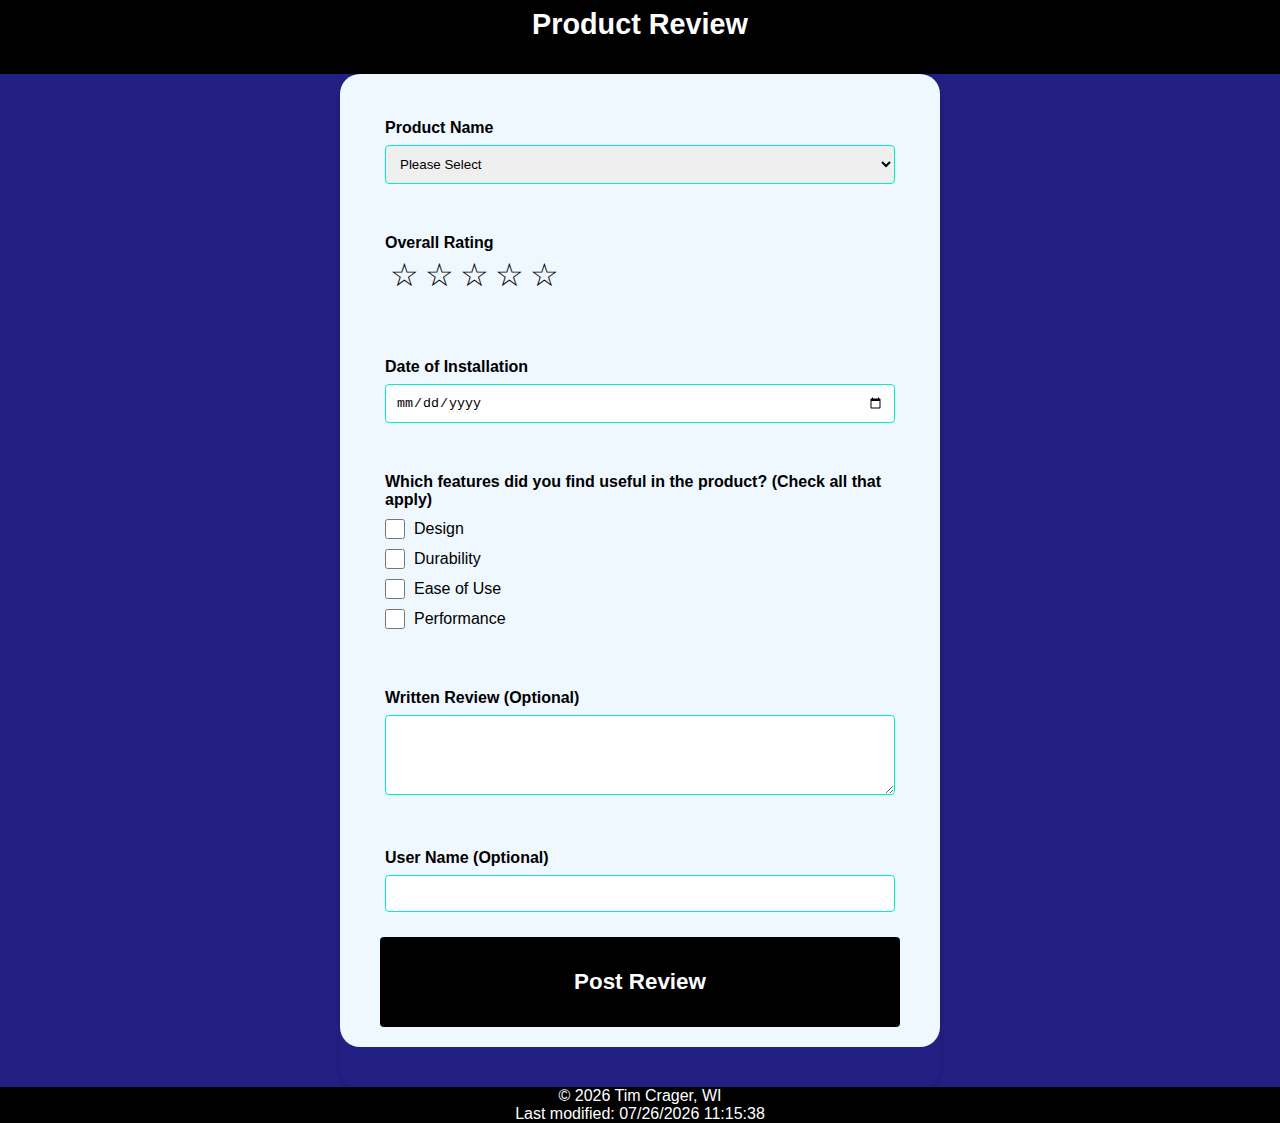
<file: form.html>
<!DOCTYPE html>
<html lang="en">

<head>
    <meta charset="UTF-8">
    <meta name="viewport" content="width=device-width, initial-scale=1.0">
    <title>WDD 131 - Product Review</title>
    <meta name="author" content="Tim Crager">
    <meta name="description" content="Form for WDD 131 week 5 assignement.">
    <link rel="preconnect" href="https://fonts.googleapis.com">
    <link rel="preconnect" href="https://fonts.gstatic.com" crossorigin>
    <link href="https://fonts.googleapis.com/css2?family=Roboto:wght@400;700&display=swap" rel="stylesheet">
    <link rel="stylesheet" href="styles/form.css">
    <script src="scripts/form.js" defer></script>
</head>

<body>
    <header>
        <h1>Product Review</h1>
    </header>
    <main>
        <div class="container">
            <form method="get" action="review.html">
                <div class="group">
                    <label class="question">Product Name</label>
                    <select name="product" id="pl" required>
                        <option value="">Please Select</option>
                    </select>
                </div>
                <div class="group">
                    <label class="question">Overall Rating</label>
                    <div class="rating">
                        <div class="stars">
                            <input type="radio" id="fivestar" name="stars" value="5" required><label for="fivestar"></label>
                            <input type="radio" id="fourstar" name="stars" value="4" required><label for="fourstar"></label>
                            <input type="radio" id="threestar" name="stars" value="3" required><label for="threestar"></label>
                            <input type="radio" id="twostar" name="stars" value="2" required><label for="twostar"></label>
                            <input type="radio" id="onestar" name="stars" value="1" required><label for="onestar"></label>
                        </div>
                    </div>
                </div>
                <div class="group">
                    <label class="question">Date of Installation</label>
                    <input type="date" name="doi" required>
                </div>
                <fieldset class="group">
                    <label class="question">Which features did you find useful in the product? (Check all that apply)</label>
                    <label><input type="checkbox" id="des" name="check" value="design">Design</label>
                    <label><input type="checkbox" id="dur" name="check" value="durability">Durability</label>
                    <label><input type="checkbox" id="eou" name="check" value="easeofuse">Ease of Use</label>
                    <label><input type="checkbox" id="per" name="check" value="performance">Performance</label>                    
                </fieldset>
                <div class="group">
                    <label class="question">Written Review (Optional)</label>
                    <textarea name="rt" id="review"></textarea>
                </div>
                <div class="group">
                    <label class="question">User Name (Optional)</label>
                    <input type="text" name="name" id="name" pattern="[a-zA-z]+">
                </div>
                <input type="submit" value="Post Review">
            </form>
        </div>
    </main>
    <footer>
        <p id="year"> Tim Crager, WI </p>
        <p id="lastModified"></p>
    </footer>
</body>

</html>
</file>
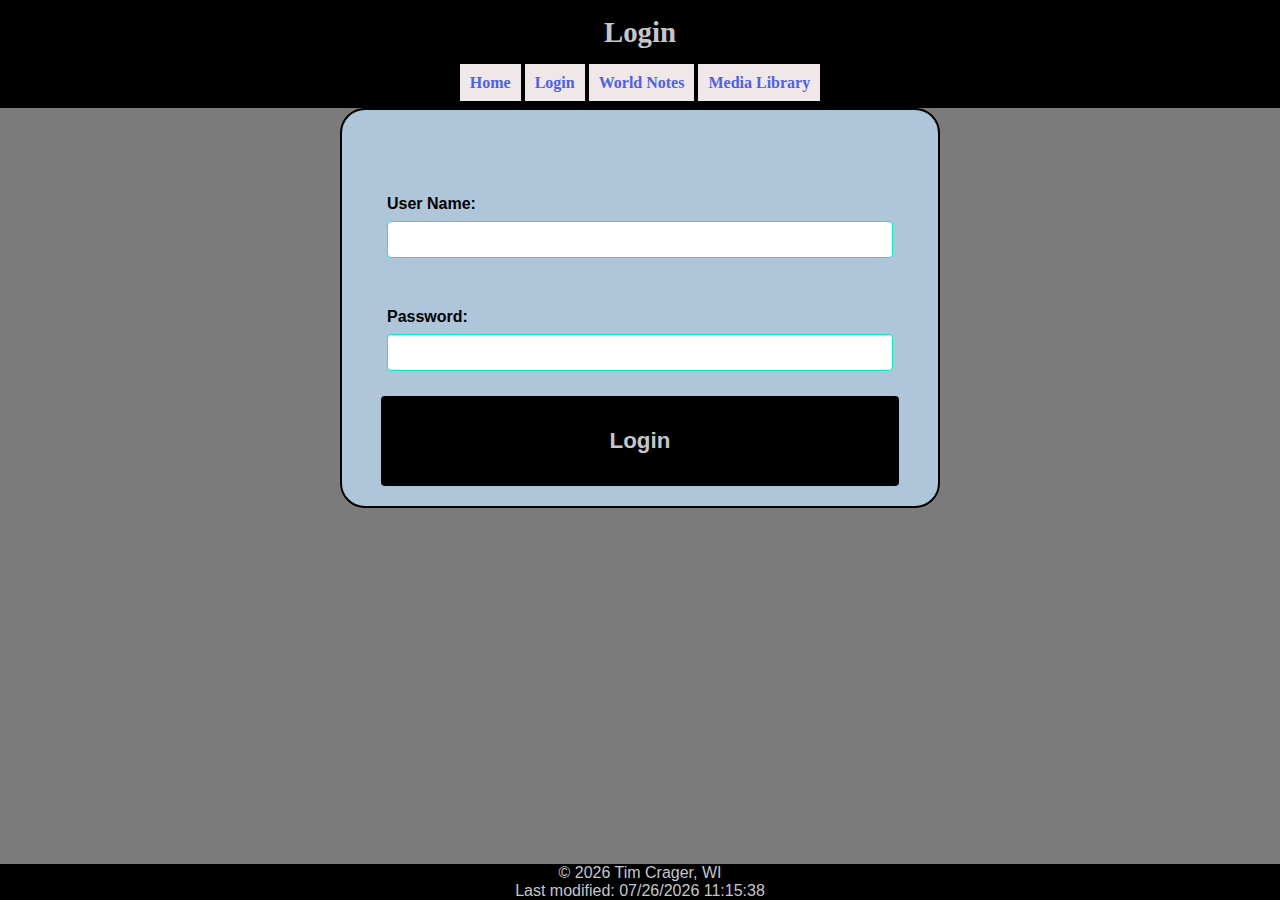
<file: project/login.html>
<!DOCTYPE html>
<html lang="en">

<head>
    <meta charset="UTF-8">
    <meta name="viewport" content="width=device-width, initial-scale=1.0">
    <title>Raven's Library - Login</title>
    <meta name="author" content="Tim Crager">
    <meta name="description" content="">
    <link rel="preconnect" href="https://fonts.googleapis.com">
    <link rel="preconnect" href="https://fonts.gstatic.com" crossorigin>
    <link href="https://fonts.googleapis.com/css2?family=Roboto:wght@400;700&display=swap" rel="stylesheet">
    <link rel="stylesheet" href="styles/login.css">
    <script src="scripts/login.js" defer></script>
</head>

<body>
    <header>
        <h1>Login</h1>
            <nav>
               <a href="./siteplan.html">Home</a>
               <a href="./login.html">Login</a> 
               <a href="./world-notes.html">World Notes</a> 
               <a href="./media-library.html">Media Library</a>  
            </nav>
    </header>
    <main>
        <div class="container">
            <form method="get" action="review.html">
                <div class="group">
                    <label class="question">User Name:</label>
                    <input type="text" name="name" id="name" pattern="[a-zA-z]+">
                </div>
                <div class="group">
                    <label class="question">Password:</label>
                    <input type="text" name="name" id="name" pattern="[a-zA-z]+">
                </div>
                <input type="submit" value="Login">
            </form>
        </div>
    </main>
    <footer>
        <p id="year"> Tim Crager, WI </p>
        <p id="lastModified"></p>
    </footer>
</body>

</html>
</file>
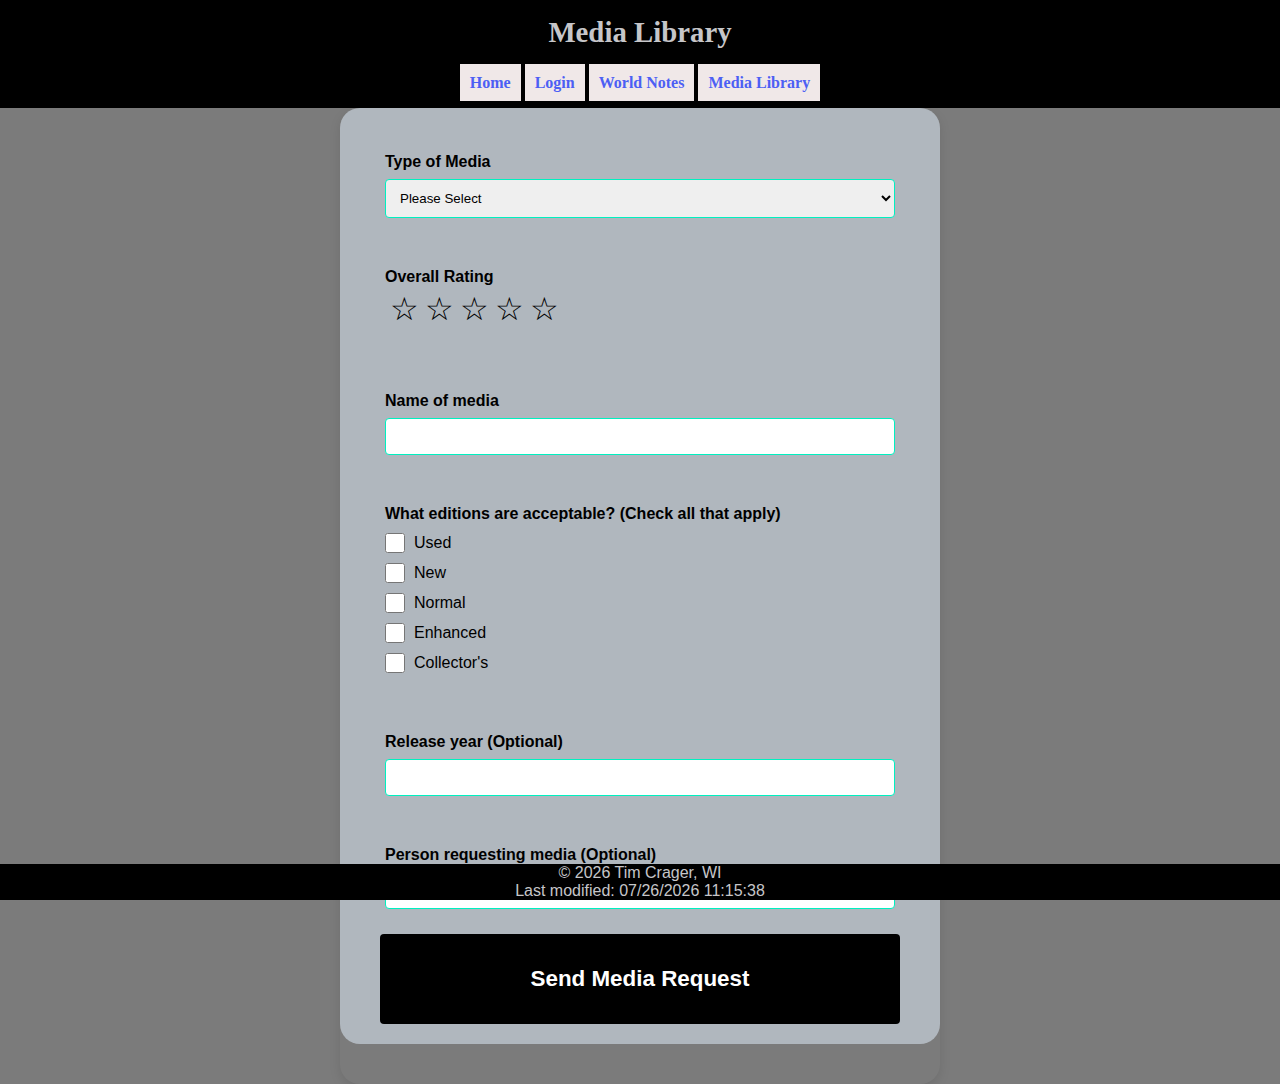
<file: project/media-library.html>
<!DOCTYPE html>
<html lang="en">

<head>
    <meta charset="UTF-8">
    <meta name="viewport" content="width=device-width, initial-scale=1.0">
    <title>Raven's Library - Media Library</title>
    <meta name="author" content="Tim Crager">
    <meta name="description" content="">
    <link rel="preconnect" href="https://fonts.googleapis.com">
    <link rel="preconnect" href="https://fonts.gstatic.com" crossorigin>
    <link href="https://fonts.googleapis.com/css2?family=Roboto:wght@400;700&display=swap" rel="stylesheet">
    <link rel="stylesheet" href="styles/media-library.css">
    <script src="scripts/media-library.js" defer></script>
</head>

<body>
    <header>
        <h1>Media Library</h1>
            <nav>
               <a href="./siteplan.html">Home</a>
               <a href="./login.html">Login</a> 
               <a href="./world-notes.html">World Notes</a> 
               <a href="./media-library.html">Media Library</a>  
            </nav>
    </header>
    <main>
        <div class="container">
            <form method="get" action="review.html">
                <div class="group">
                    <label class="question">Type of Media</label>
                    <select name="product" id="type" required>
                        <option value="">Please Select</option>
                    </select>
                </div>
                <div class="group">
                    <label class="question">Overall Rating</label>
                    <div class="rating">
                        <div class="stars">
                            <input type="radio" id="fivestar" name="stars" value="5" required><label for="fivestar"></label>
                            <input type="radio" id="fourstar" name="stars" value="4" required><label for="fourstar"></label>
                            <input type="radio" id="threestar" name="stars" value="3" required><label for="threestar"></label>
                            <input type="radio" id="twostar" name="stars" value="2" required><label for="twostar"></label>
                            <input type="radio" id="onestar" name="stars" value="1" required><label for="onestar"></label>
                        </div>
                    </div>
                </div>
                <div class="group">
                    <label class="question">Name of media</label>
                    <input type="text" name="media" id="media">
                </div>
                <fieldset class="group">
                    <label class="question">What editions are acceptable? (Check all that apply)</label>
                    <label><input type="checkbox" id="use" name="edition" value="used">Used</label>
                    <label><input type="checkbox" id="new" name="edition" value="new">New</label>
                    <label><input type="checkbox" id="nor" name="edition" value="normal">Normal</label>
                    <label><input type="checkbox" id="enh" name="edition" value="enhanced">Enhanced</label>
                    <label><input type="checkbox" id="col" name="edition" value="collectors">Collector's</label>                    
                </fieldset>
                <div class="group">
                    <label class="question">Release year (Optional)</label>
                    <input type="text" name="relyear" id="relyear">
                </div>
                <div class="group">
                    <label class="question">Person requesting media (Optional)</label>
                    <input type="text" name="name" id="name" pattern="[a-zA-Z ]+">
                </div>
                <input type="submit" value="Send Media Request">
            </form>
        </div>
    </main>
    <footer>
        <p id="year"> Tim Crager, WI </p>
        <p id="lastModified"></p>
    </footer>
</body>

</html>
</file>
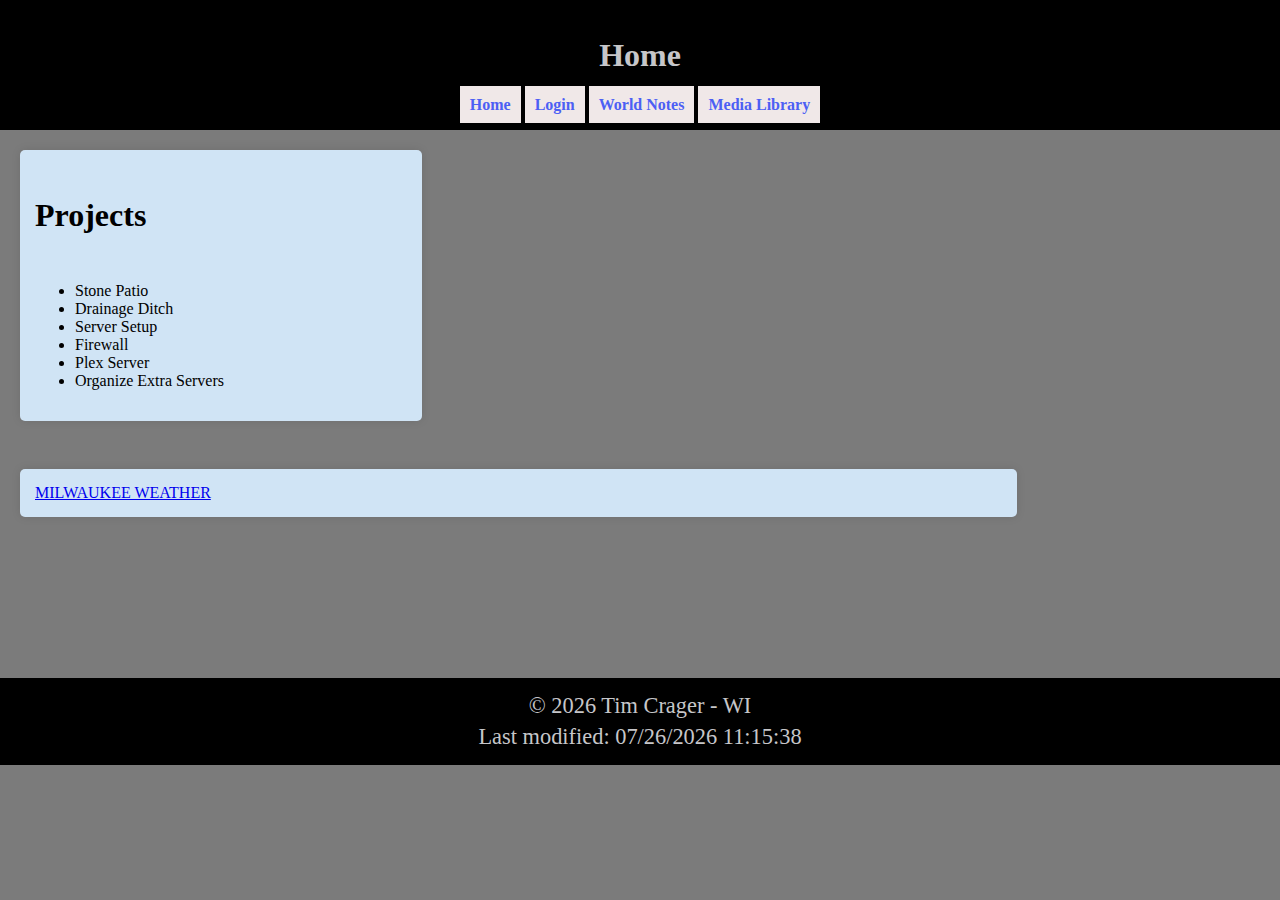
<file: project/siteplan.html>
<!DOCTYPE html>
<html lang="en">

<head>
    <meta charset="UTF-8">
    <meta name="viewport" content="width=device-width, initial-scale=1.0">
    <title>Raven's Library</title>
    <meta name="author" content="Tim Crager">
    <meta name="description"
        content="The home page for my website with general information for the day.">
    <link rel="stylesheet" href="styles/siteplan.css">
    <link rel="stylesheet" href="styles/siteplan-large.css">
    <script src="scripts/siteplan.js" defer></script>
</head>

<body>
    <header>  
        <h1>Home</h1>
        <nav>
           <a href="./siteplan.html">Home</a>
           <a href="./login.html">Login</a> 
           <a href="./world-notes.html">World Notes</a> 
           <a href="./media-library.html">Media Library</a>  
        </nav>
    </header>    
    <main class="gallery">
        <div class="projects">
            <h2>Projects</h2>
            <ul>
                <li>Stone Patio</li>
                <li>Drainage Ditch</li>
                <li>Server Setup</li>
                <li>Firewall</li>
                <li>Plex Server</li>
                <li>Organize Extra Servers</li>
        </div>
        <div class="weather">
            <a class="weatherwidget-io" href="https://forecast7.com/en/43d04n87d91/milwaukee/?unit=us" data-label_1="MILWAUKEE" data-label_2="WEATHER" data-theme="original" >MILWAUKEE WEATHER</a>
        </div>  
        <script src="https://static.elfsight.com/platform/platform.js" async></script>
        <div class="elfsight-app-86b1d0ec-ba13-4a90-8036-f02b3cc6d91e" data-elfsight-app-lazy></div>  
    </main>

    <footer>
    <p id="year"></p>
    <p id="lastModified"></p>
    </footer>
</body>

</html>
</file>
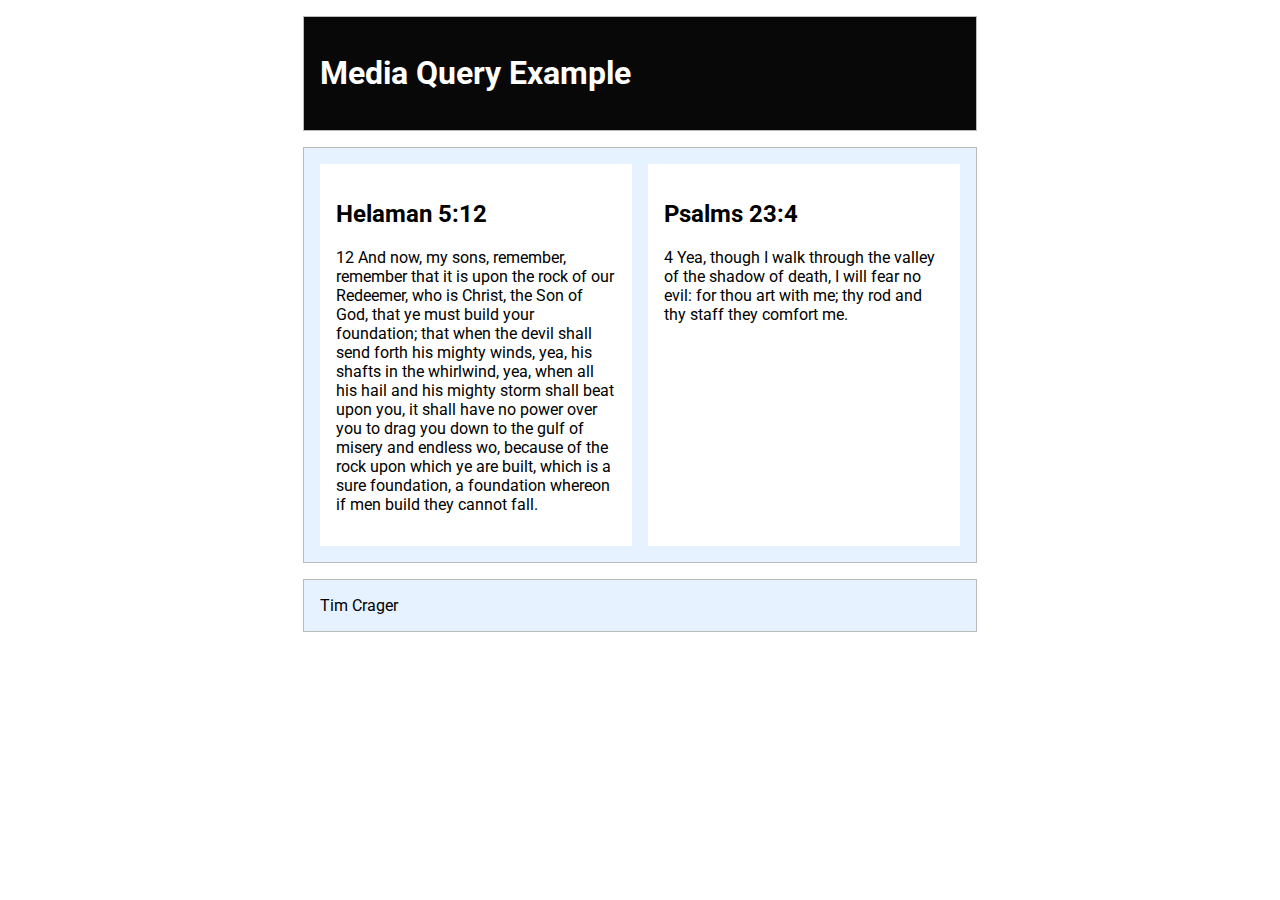
<file: week02/media-query.html>
<!doctype html>
<html lang="en">

<head>
    <meta charset="UTF-8">
    <meta name="viewport" content="width=device-width, initial-scale=1.0">
    <title>WDD 131 - Media Query</title>
    <meta name="author" content="Tim Crager">
    <meta name="description"
        content="Media query learning activity." />
    <link rel="preconnect" href="https://fonts.googleapis.com">
    <link rel="preconnect" href="https://fonts.gstatic.com" crossorigin>
    <link href="https://fonts.googleapis.com/css2?family=Roboto&display=swap" rel="stylesheet">
    <link rel="stylesheet" href="styles/media-query.css">
    <link rel="stylesheet" href="styles/media-query-large.css">
</head>

<body>
<header>
    <h1>Media Query Example</h1>
</header>

<main>
    <section>
        <h2>Helaman 5:12</h2>
        <p>12 And now, my sons, remember, remember that it is upon the rock of our Redeemer, who is Christ, the Son of God, that ye must build your foundation; that when the devil shall send forth his mighty winds, yea, his shafts in the whirlwind, yea, when all his hail and his mighty storm shall beat upon you, it shall have no power over you to drag you down to the gulf of misery and endless wo, because of the rock upon which ye are built, which is a sure foundation, a foundation whereon if men build they cannot fall.</p>
    </section>
    <section>
        <h2>Psalms 23:4</h2>
        <p>4 Yea, though I walk through the valley of the shadow of death, I will fear no evil: for thou art with me; thy rod and thy staff they comfort me.</p>
    </section>
</main>

<footer>
    Tim Crager
</footer>
</body>
</html>
</file>
<file: styles/form.css>
:root{
    --primary-color: #EFF7FF;
    --secondary-color: #000000;
    --accent-color-1: #222082;
    --accent-color-2: #558C8C;
    --accent-color-3: #00f0c0;
    --text-color-dark: #fff;
    --text-color-light: #000;
}
* { 
    box-sizing: border-box;
    margin: 0;
    padding: 0;
}
body {
    font-size: 16px;
    font-family: Verdana, sans-serif;
}
header {
    padding: .5rem 2%;
    background-color: var(--secondary-color);
    color: var(--text-color-dark);
    text-align: center;
}
main{
background-color: #222082;
}
.container{
    max-width: 600px;
    border-radius: 20px;
    margin: auto;
    padding-bottom: 20px;
    box-shadow: 0 4px 12px rgba(0,0,0,0.1);
}
h1{
    text-align: center;
    margin-bottom: 25px;
    font-size: 1.8rem;
}
form{
    background-color: var(--primary-color);
    margin-bottom: 20px;
    border-radius: 20px;
    padding: 20px;
}
.group{
    border-radius: 20px;
    padding: 25px;
}
label{
    display: block;
    margin-bottom: 8px;
}
.question{
    font-weight: bold;
}
input[type="text"], input[type="date"], select, textarea{
    width: 100%;
    padding: 10px;
    border: 1px solid var(--accent-color-3);
    border-radius: 4px;
}
input[type="radio"], input[type="checkbox"]{
    display: grid;
    grid-template-columns: 1fr 1fr;
    width: 20px;
    height: 20px;
    margin-right: -1px;
}
.rating, fieldset label{
    display: flex;
    align-items: center;
    gap: 10px;
    margin-bottom: 10px;
}
.rating{
    display: flex;
    flex-direction: row;
    align-items: flex-start;
    justify-content: space-between;
}
input[type="radio"] {
	display: none;
	position: relative;
	caret-color: rgba(0, 0, 0, 0);
}
.stars{
    display: flex;
    flex-direction: row-reverse;
    justify-content: left;
}
.stars > label{
    color: var(--text-color-light);
    width: 30px;
    height: 30px;
    font-size: 2rem;
    margin-left: 5px;
    display: flex;
    align-items: center;
    caret-color: rgba(0,0,0,0);
}
.stars > label:hover{
    color: var(--secondary-color);
}
.stars > label::before{
    content: "\2606";
}
.stars input:checked ~ label::before{
    content: "\2605";
}
fieldset{
    border: none;
    padding: 10px;
}
textarea{
    min-height: 80px;
}
input[type="submit"]{
    padding: 2.5vmax;
    background-color: var(--secondary-color);
    color: var(--text-color-dark);
    font-weight: bold;
    border: none;
    border-radius: 4px;
    cursor: pointer;
    font-size: 16px;
    margin: auto;
    display: block;
    width: 93%;
    font-size: 1.4rem;
}
footer{
    background-color: var(--secondary-color);
    color: var(--text-color-dark);
    text-align: center;
}
</file>
<file: project/styles/login.css>
:root{
    --primary-color: #aec5da;
    --secondary-color: #000000;
    --accent-color-1: #222082;
    --accent-color-2: #558C8C;
    --accent-color-3: #00f0c0;
    --text-color-dark: #fff;
    --text-color-light: #000;
}

* { 
    box-sizing: border-box;
    margin: 0;
    padding: 0;
}

body {
    font-size: 16px;
    font-family: Verdana, sans-serif;
    background: #7b7b7b;
}

header {
    background: rgb(0, 0, 0);
    padding: 1rem;
    grid-column: 1 / 5;
    color: rgb(198, 198, 201);
    font-family: "Tinos", serif;
    text-align: center;
}

nav a:hover {
    background-color: rgb(1, 1, 165);
    color: rgb(241, 126, 126);
}

header nav a {
    color: rgb(76, 95, 244);
    text-decoration: none;
    font-weight: bold;
    background-color: #f0e8e8;
    justify-content: space-between;
    padding:10px;
}

.container{
    background-color: var(--primary-color);
    padding-top: 40px;
    max-width: 600px;
    border-radius: 25px;
    border: 2px solid #000000;
    margin: auto;
}

h1{
    text-align: center;
    margin-bottom: 25px;
    font-size: 1.8rem;
}

form{
    
    padding: 20px;
}

.group{
    border-radius: 20px;
    padding: 25px;
}

label{
    display: block;
    margin-bottom: 8px;
}

.question{
    font-weight: bold;    
}

input[type="text"]{
    width: 100%;
    padding: 10px;
    border: 1px solid var(--accent-color-3);
    border-radius: 4px;
    
}

input[type="submit"]{
    padding: 2.5vmax;
    background-color: var(--secondary-color);
    color: rgb(198, 198, 201);
    font-weight: bold;
    border: none;
    border-radius: 4px;
    cursor: pointer;
    font-size: 16px;
    margin: auto;
    display: block;
    width: 93%;
    font-size: 1.4rem;
}

footer{
    background-color: var(--secondary-color);
    color: rgb(198, 198, 201);
    text-align: center;
    position: fixed;
    bottom: 0%;
    width: 100%;
}
</file>
<file: project/styles/media-library.css>
:root{
    --primary-color: #b0b7be;
    --secondary-color: #000000;
    --accent-color-1: #222082;
    --accent-color-2: #558C8C;
    --accent-color-3: #00f0c0;
    --text-color-dark: #fff;
    --text-color-light: #000;
}
* { 
    box-sizing: border-box;
    margin: 0;
    padding: 0;
}
body {
    font-size: 16px;
    font-family: Verdana, sans-serif;
    background: #7b7b7b;
}
header {
    background: rgb(0, 0, 0);
    padding: 1rem;
    grid-column: 1 / 5;
    color: rgb(198, 198, 201);
    font-family: "Tinos", serif;
    text-align: center;
}

nav a:hover {
    background-color: rgb(1, 1, 165);
    color: rgb(241, 126, 126);
}

header nav a {
    color: rgb(76, 95, 244);
    text-decoration: none;
    font-weight: bold;
    background-color: #f0e8e8;
    justify-content: space-between;
    padding:10px;
}

.container{
    max-width: 600px;
    border-radius: 20px;
    margin: auto;
    padding-bottom: 20px;
    box-shadow: 0 4px 12px rgba(0,0,0,0.1);
}

h1{
    text-align: center;
    margin-bottom: 25px;   
    font-size: 1.8rem;
}

form{
    background-color: var(--primary-color);
    margin-bottom: 20px;
    border-radius: 20px;
    padding: 20px;
}

.group{
    border-radius: 20px;
    padding: 25px;
}

label{
    display: block;
    margin-bottom: 8px;
}

.question{
    font-weight: bold;
}

input[type="text"], select, textarea{
    width: 100%;
    padding: 10px;
    border: 1px solid var(--accent-color-3);
    border-radius: 4px;
}

input[type="radio"], input[type="checkbox"]{
    display: grid;
    grid-template-columns: 1fr 1fr;
    width: 20px;
    height: 20px;
    margin-right: -1px;
}

.rating, fieldset label{
    display: flex;
    align-items: center;
    gap: 10px;
    margin-bottom: 10px;
}

.rating{
    display: flex;
    flex-direction: row;
    align-items: flex-start;
    justify-content: space-between;
}

input[type="radio"] {
	display: none;
	position: relative;
	caret-color: rgba(0, 0, 0, 0);
}

.stars{
    display: flex;
    flex-direction: row-reverse;
    justify-content: left;
}

.stars > label{
    color: var(--text-color-light);
    width: 30px;
    height: 30px;
    font-size: 2rem;
    margin-left: 5px;
    display: flex;
    align-items: center;
    caret-color: rgba(0,0,0,0);
}

.stars > label:hover{
    color: var(--secondary-color);
}

.stars > label::before{
    content: "\2606";
}

.stars input:checked ~ label::before{
    content: "\2605";
}

fieldset{
    border: none;
    padding: 10px;
}

textarea{
    min-height: 80px;
}

input[type="submit"]{
    padding: 2.5vmax;
    background-color: var(--secondary-color);
    color: var(--text-color-dark);
    font-weight: bold;
    border: none;
    border-radius: 4px;
    cursor: pointer;
    font-size: 16px;
    margin: auto;
    display: block;
    width: 93%;
    font-size: 1.4rem;
}

footer{
    background-color: var(--secondary-color);
    color: rgb(198, 198, 201);
    text-align: center;
    position: fixed;
    bottom: 0%;
    width: 100%;
}
</file>
<file: project/styles/siteplan.css>
:root{
    --primary-color: #080808;
    --secondary-color: #020863;
    --accent-color-1: #2d29f3;
    --accent-color-2: #2af8e3;
    --text-color-dark: #fff;
}

* {
    font-family: 'Times New Roman', Times, serif;
}

body {
    width: 100%;
    height: 100vh;
    display: flex;
    flex-direction: column;
    margin: 0%;
    padding: 0%;
    overflow-x: hidden;
    background: #7b7b7b;
}
 
header {
    background: rgb(0, 0, 0);
    padding: 1rem;
    color: rgb(198, 198, 201);
    font-family: "Tinos", serif;
    text-align: center;
}

nav a:hover {
    background-color: rgb(1, 1, 165);
    color: rgb(241, 126, 126);
}

header nav a {
    color: rgb(76, 95, 244);
    text-decoration: none;
    font-weight: bold;
    background-color: #f0e8e8;
    justify-content: space-between;
    padding:10px;
}

main {
    display: inline-block;
    justify-content: space-around;
    padding: 20px;
 }

    .projects {
        width: 30%;
        background-color: #D0E4F5;
        border-radius: 5px;
        padding: 15px;
        box-shadow: 0 0 10px rgba(0, 0, 0, 0.1);
        margin-bottom: 3rem;
    }

    .weather{
        width: 78%;
        background-color: #D0E4F5;
        border-radius: 5px;
        padding: 15px;
        box-shadow: 0 0 10px rgba(0, 0, 0, 0.1);
    }
 
  
 footer {
    width: 100%;
    background-color: #000000;
    color: rgb(198, 198, 201);
    text-align: center;
    padding: 10px 0;
    margin-top: 20px;
    position: fixed;
    bottom: 15%;
}
 
 footer p {
    margin: 5px;
 }
</file>
<file: project/styles/siteplan-large.css>
@media only screen and (min-width: 600px) {

    
    
    h2 {
        font-size: 2em;
        margin-top: 2rem;
        margin-bottom: 3rem;

    }

    footer {
        font-size: 1.4em;
    }

}
</file>
<file: week02/styles/media-query.css>
body {
    font-family: 'Roboto', sans-serif;
}

header, main, footer {
    max-width: 640px; 
    margin: 1rem auto;
    border: 1px solid #bbb;
    padding: 1rem;
    background-color: #e6f2ff;
}

main {
    display: grid;
    grid-template-columns: 1fr;
    grid-gap: 1rem;
}

section {
    padding: 1rem;
    background-color: #fff;
}
</file>
<file: week02/styles/media-query-large.css>
@media screen and (min-width: 500px) {
    header {
        background-color: #080808;
        color: #fff;
    }

    main { 
        grid-template-columns: 1fr 1fr;
    }
}
</file>
